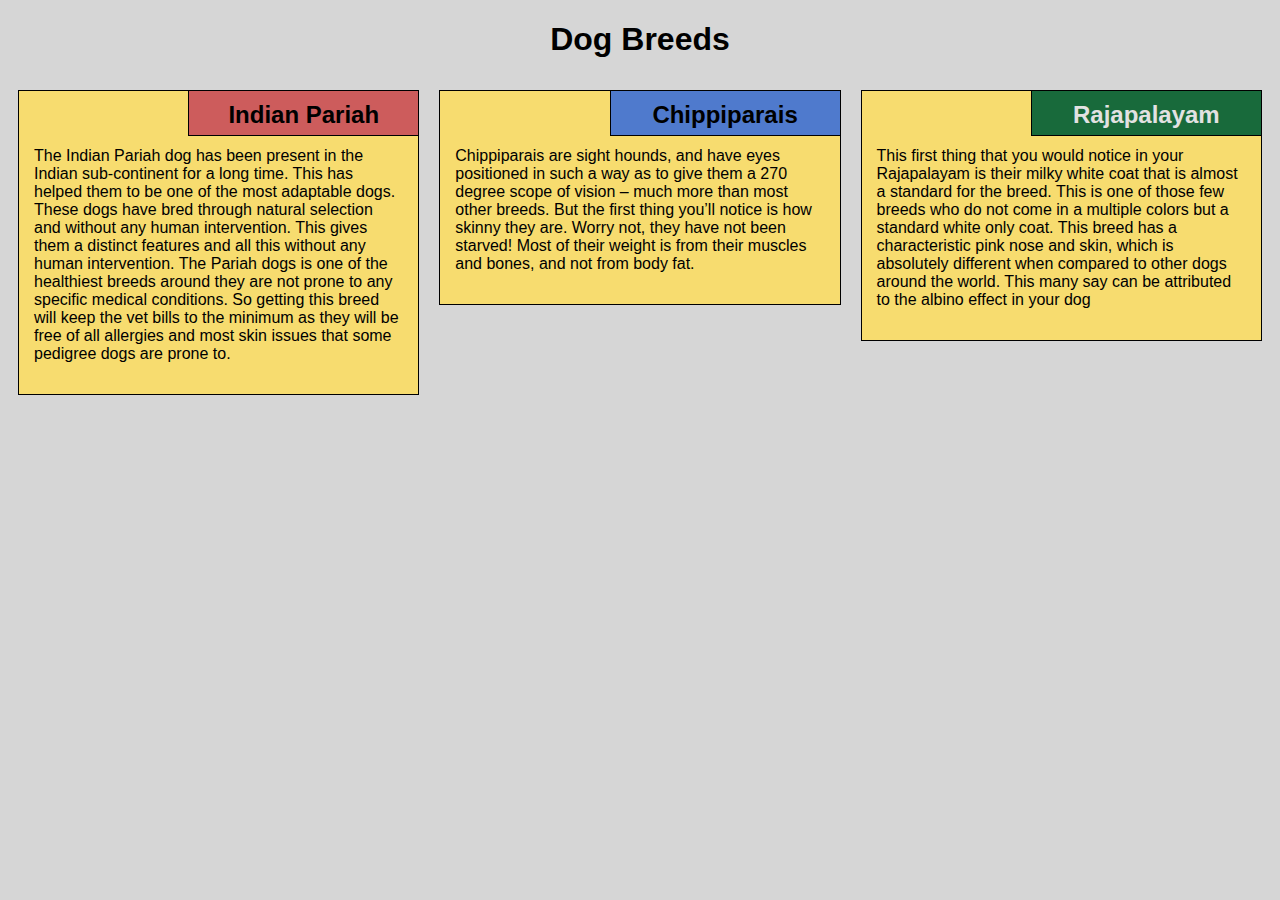
<file: Assignment2/index.html>
<!DOCTYPE html>
<html lang="en">

<head>
    <meta charset="utf-8">
    <meta name="viewport" content="width=device-width, initial-scale=1">
    <title>Assignment Solution for Module 2</title>
    <link href="style.css" rel="stylesheet" type="text/css">
</head>

<body>
    <h1>Dog Breeds</h1>
    <div class="row">
        <div class="col-lg-4 col-md-6 col-sm-12">
            <section class="lebesgue">
                <h2>Indian Pariah</h2>
                <p>
                    The Indian Pariah dog  has been present in the Indian sub-continent for a long time. This has helped them to be one of the most adaptable dogs. These dogs have bred through natural selection and without any human intervention. This gives them a distinct features and all this without any human intervention.

                    The Pariah dogs is one of the healthiest breeds around they are not prone to any specific medical conditions. So getting this breed will keep the vet bills to the minimum as they will be free of all allergies and most skin issues that some pedigree dogs are prone to.
                </p>
            </section>
        </div>
        <div class="col-lg-4 col-md-6 col-sm-12">
            <section class="fubini">
                <h2>Chippiparais</h2>
                <p>
                    Chippiparais are sight hounds, and have eyes positioned in such a way as to give them a 270 degree scope of vision – much more than most other breeds.  But the first thing you’ll notice is how skinny they are. Worry not, they have not been starved! Most of their weight is from their muscles and bones, and not from body fat.
                </p>
            </section>
        </div>
        <div class="col-lg-4 col-md-12 col-sm-12">
            <section class="luzin">
                <h2>Rajapalayam</h2>
                <p>
                    This first thing that you would notice in your Rajapalayam is their milky white coat that is almost a standard for the breed. This is one of those few breeds who do not come in a multiple colors but a standard white only coat.   This breed has a characteristic pink nose and skin, which is absolutely different when compared to other dogs around the world. This many say can be attributed to the albino effect in your dog
                </p>
            </section>
        </div>
    </div>
</body>

</html>
</file>
<file: Assignment2/style.css>
* {
    box-sizing: border-box;
    font-family: Helvetica;
}

body {
    background-color: #d6d6d6;
}

h1 {
    text-align: center;
    color: black;
}

section {
    border: 1px solid black;
    background-color: #F7DC6F ;
    margin: 10px;
}

section>h2 {
    float: right;
    border-bottom: 1px solid black;
    border-left: 1px solid black;
    margin: 0;
    width: 230px;
    text-align: center;
    font-style: Times;
    font-size: 24px;
    font-weight: bold;
    height: 45px;
    padding-top: 10px;
}

section.lebesgue>h2 {
    background-color: #CD5C5C;
}

section.fubini>h2 {
    background-color: #4f7acd;
}

section.luzin>h2 {
    color: #e2e2e2;
    background-color: #186A3B ;
}

section>p {
    padding: 40px 15px 15px 15px;
}

.row {
    width: 100%;
}


/* Desktop view options */

@media (min-width: 992px) {
    .col-lg-1, .col-lg-2, .col-lg-3, .col-lg-4, .col-lg-5, .col-lg-6, .col-lg-7, .col-lg-8, .col-lg-9, .col-lg-10, .col-lg-11, .col-lg-12 {
        float: left;
    }
    .col-lg-1 {
        width: 8.33%;
    }
    .col-lg-2 {
        width: 16.66%;
    }
    .col-lg-3 {
        width: 25%;
    }
    .col-lg-4 {
        width: 33.33%;
    }
    .col-lg-5 {
        width: 41.66%;
    }
    .col-lg-6 {
        width: 50%;
    }
    .col-lg-7 {
        width: 58.33%;
    }
    .col-lg-8 {
        width: 66.66%;
    }
    .col-lg-9 {
        width: 74.99%;
    }
    .col-lg-10 {
        width: 83.33%;
    }
    .col-lg-11 {
        width: 91.66%;
    }
    .col-lg-12 {
        width: 100%;
    }
}


/* Tablet view options */

@media (min-width: 768px) and (max-width: 991px) {
    .col-md-1, .col-md-2, .col-md-3, .col-md-4, .col-md-5, .col-md-6, .col-md-7, .col-md-8, .col-md-9, .col-md-10, .col-md-11, .col-md-12 {
        float: left;
    }
    .col-md-1 {
        width: 8.33%;
    }
    .col-md-2 {
        width: 16.66%;
    }
    .col-md-3 {
        width: 25%;
    }
    .col-md-4 {
        width: 33.33%;
    }
    .col-md-5 {
        width: 41.66%;
    }
    .col-md-6 {
        width: 50%;
    }
    .col-md-7 {
        width: 58.33%;
    }
    .col-md-8 {
        width: 66.66%;
    }
    .col-md-9 {
        width: 74.99%;
    }
    .col-md-10 {
        width: 83.33%;
    }
    .col-md-11 {
        width: 91.66%;
    }
    .col-md-12 {
        width: 100%;
    }
}


/* Mobile view options */

@media (max-width: 767px) {
    .col-sm-1, .col-sm-2, .col-sm-3, .col-sm-4, .col-sm-5, .col-sm-6, .col-sm-7, .col-sm-8, .col-sm-9, .col-sm-10, .col-sm-11, .col-sm-12 {
        float: left;
    }
    .col-sm-1 {
        width: 8.33%;
    }
    .col-sm-2 {
        width: 16.66%;
    }
    .col-sm-3 {
        width: 25%;
    }
    .col-sm-4 {
        width: 33.33%;
    }
    .col-sm-5 {
        width: 41.66%;
    }
    .col-sm-6 {
        width: 50%;
    }
    .col-sm-7 {
        width: 58.33%;
    }
    .col-sm-8 {
        width: 66.66%;
    }
    .col-sm-9 {
        width: 74.99%;
    }
    .col-sm-10 {
        width: 83.33%;
    }
    .col-sm-11 {
        width: 91.66%;
    }
    .col-sm-12 {
        width: 100%;
    }
}
</file>
